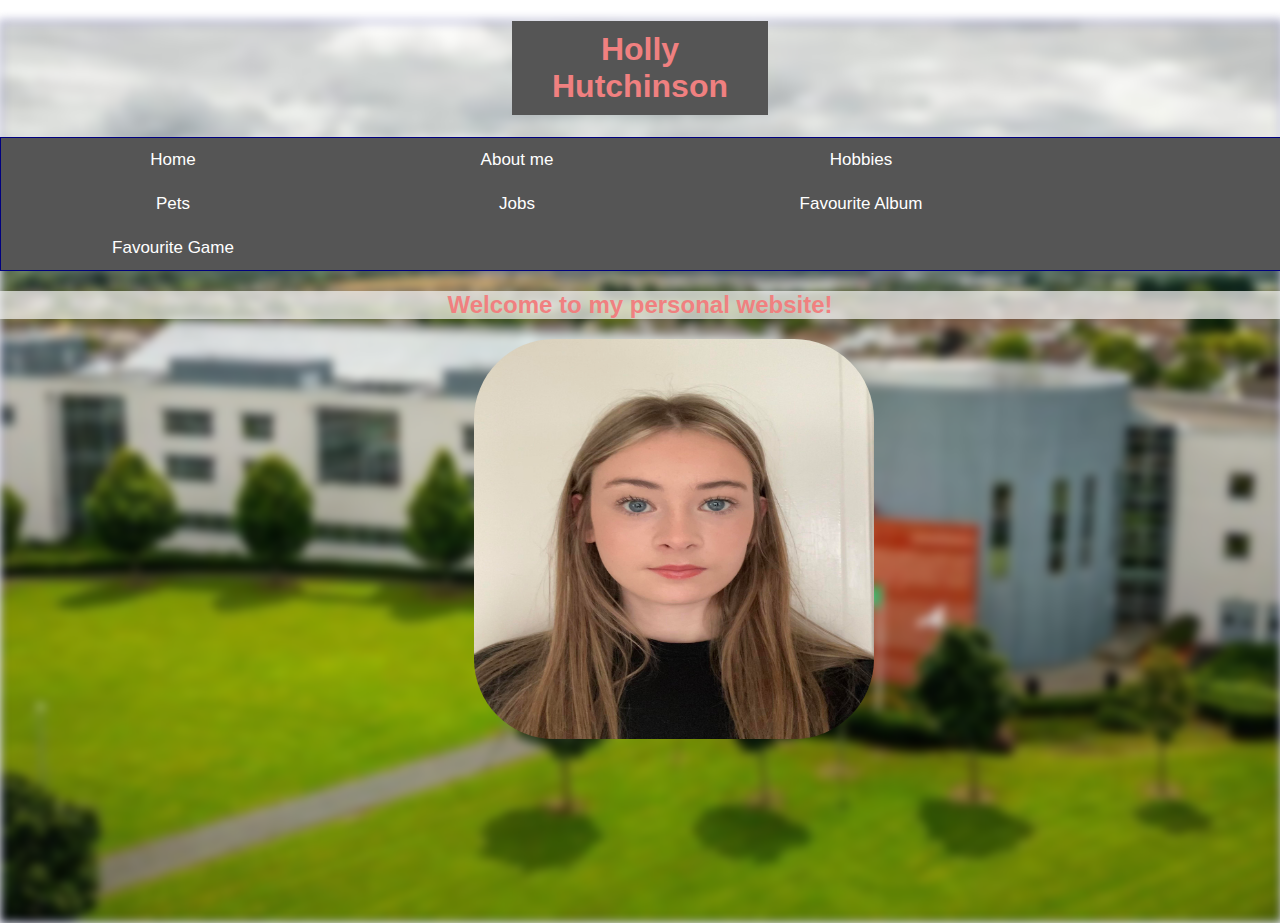
<file: index.html>
<!DOCTYPE html>
<html lang="en">
<head>
  <meta charset="UTF-8">
    <title>Holly Hutchinson</title>
    <link rel="stylesheet" href = "css/mystyle.css">
    
    <style>
        body, html{
            height: 100%;
            margin: 0%;
            font-family: Arial, Helvetica, sans-serif;
        }
        
        .background{
            position: absolute;
            height: 100%;
            width: 100%;
            background-image: url(images/setu.jpg);
            background-position: center;
            filter: blur(5px);
            z-index: -1;
            background-repeat: no-repeat;
            background-size: cover;
        }
            
        
    </style>
     </head>
    
    <body>
        <div class ="background"></div>
        <header>
            <h1>Holly Hutchinson</h1>
             <nav>
                 <div class = links>
   <a href="index.html">Home</a> 
   <a href="aboutme.html">About me</a>
     <a href="hobbies.html">Hobbies</a>
   <a href="pets.html">Pets</a> 
    <a href="jobs.html">Jobs</a>
                     <a href="FavouriteAlbum.html">Favourite Album</a>
                        <a href="FavouriteGame.html">Favourite Game</a>    
                 </div></nav>
        
        </header>
        <main>
         
          
            <h2 id="bg"><b>Welcome to my personal website!</b></h2>
               
            
            
            <img src="images/me.jpg" alt="Holly Hutchinson" width="400" height="400" id="picofme">
              
           
          
        </main>
    </body>
</file>
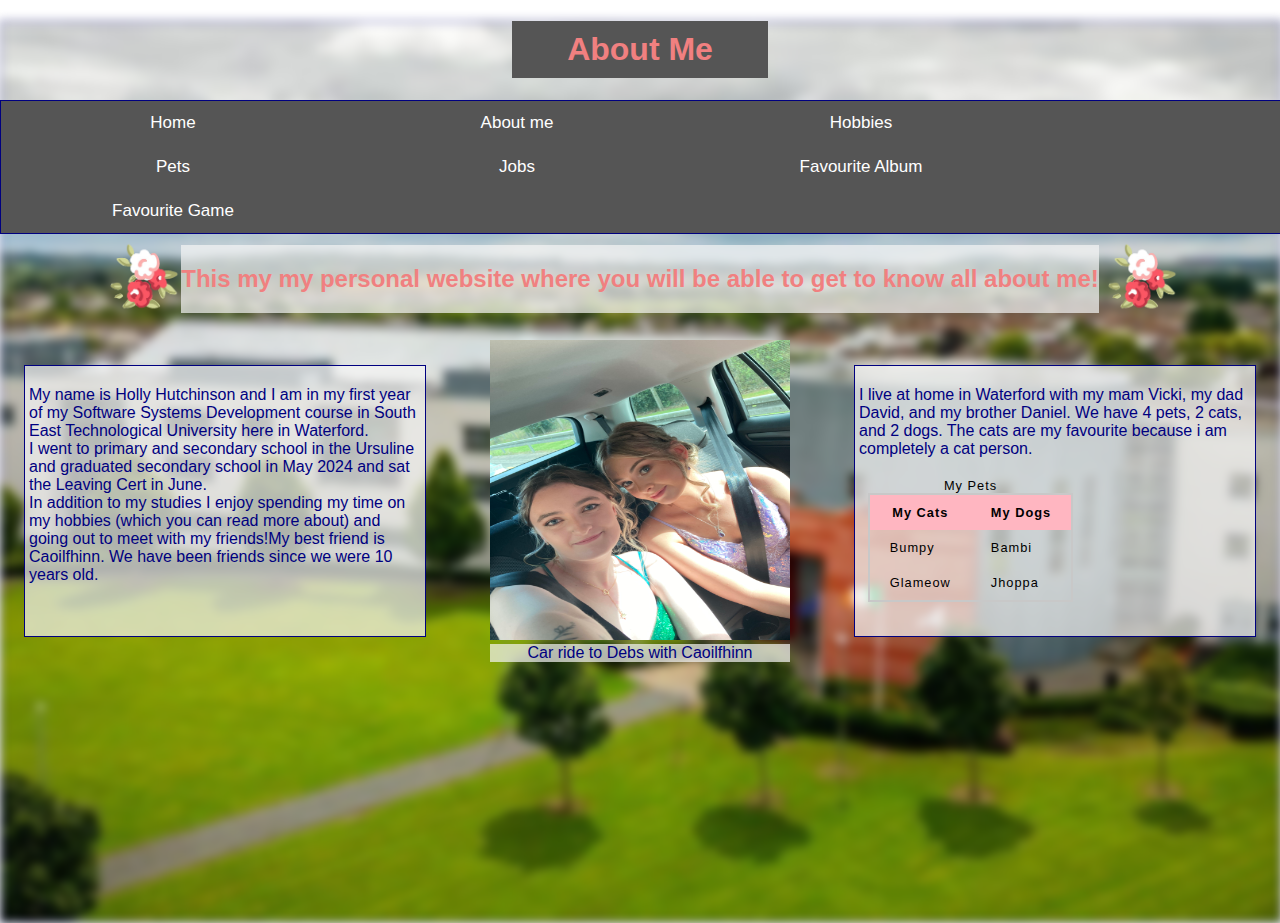
<file: aboutme.html>
<!DOCTYPE html>
<html lang="en">
<head>
  <meta charset="UTF-8">
    <title>About Me</title>
     <link rel="stylesheet" href = "css/mystyle.css">
    <style>
        body, html{
            height: 100%;
            margin: 0%;
            font-family: Arial, Helvetica, sans-serif;
        }
        
        .background{
            position: absolute;
            height: 100%;
            width: 100%;
            background-image: url(images/setu.jpg);
            background-position: center;
            filter: blur(5px);
            z-index: -1;
            background-repeat: no-repeat;
            background-size: cover;
            
        }
        
        
        
    </style>
    </head>
    
    <body>
        <div class ="background"></div>
    <header>
        <h1> About Me </h1>
         </header>
        
          <nav>
              <div class = links>
   <a href="index.html">Home</a> 
   <a href="aboutme.html">About me</a>
     <a href="hobbies.html">Hobbies</a>
   <a href="pets.html">Pets</a> 
    <a href="jobs.html">Jobs</a>
                  <a href="FavouriteAlbum.html">Favourite Album</a>
                     <a href="FavouriteGame.html">Favourite Game</a>  
</div></nav>
        
        <main>
            
            <div class="flex-container-4">
            <div class="flex-item-1">
            <img src="images/flower.png" alt="flower image" width="80" height="80">
                </div>
                <div class="flex-item-2"><h2> This my my personal website where you will be able to get to know all about me!</h2></div>
                <div class="flex-item-3">
                    <img src="images/flower.png" alt="flower image" width="80" height="80"></div>
                
                
            </div>
            
            <div class="flex-container-5">
                <div class="flex-item-a">
                <p>My name is Holly Hutchinson and I am in my first year of my Software Systems Development course in South East Technological University here in Waterford.<br>I went to primary and secondary school in the Ursuline and graduated secondary school in May 2024 and sat the Leaving Cert in June.<br> In addition to my studies I enjoy spending my time on my hobbies (which you can read more about) and going out to meet with my friends!My best friend is Caoilfhinn. We have been friends since we were 10 years old.</p></div>
                
                
                <div class="flex-item-b">
                    <figure>
                <img src="images/debcar.jpeg" alt="me and caoilfhinn in the car on the way to the debs" width="300" height="300">
                        <figcaption>Car ride to Debs with Caoilfhinn</figcaption>
                    </figure></div>
                    
                    <div class="flex-item-c">
                        <p>I live at home in Waterford with my mam Vicki, my dad David, and my brother Daniel. We have 4 pets, 2 cats, and 2 dogs. The cats are my favourite because i am completely a cat person.</p>
                   
 
                                        <table>
        <caption>My Pets</caption>
 <tr>
    <th>My Cats</th>
    <th>My Dogs</th>
 </tr>
 <tr>
    <td>Bumpy</td>
    <td>Bambi</td>
 </tr>
        <tr>
            <td>Glameow</td>
            <td>Jhoppa</td>
        </tr>
</table>
                   
                
     </div>
                </div>
            
        </main>
    </body>
</file>
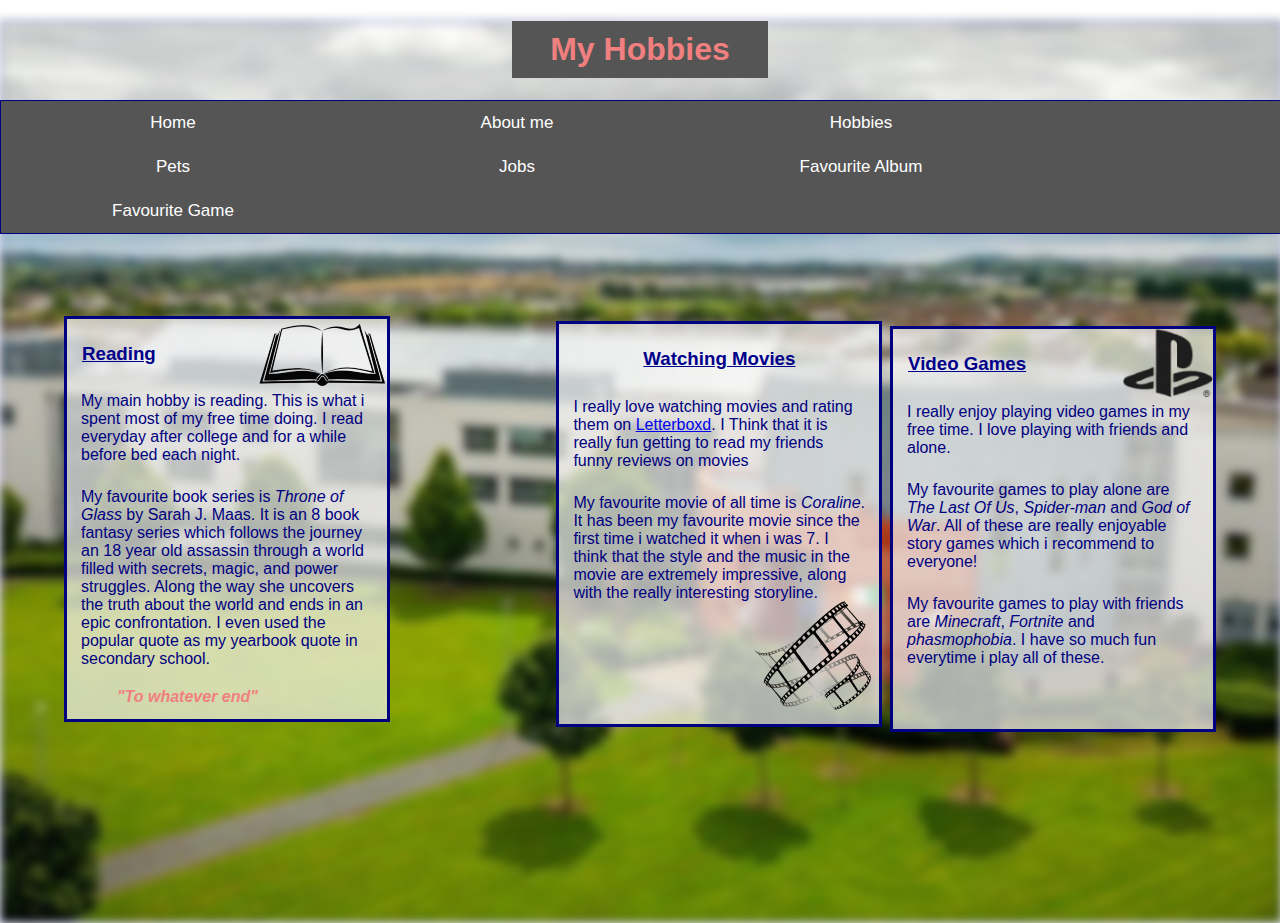
<file: hobbies.html>
<!DOCTYPE html>
<html lang="en">
<head>
  <meta charset="UTF-8">
   <title>My Hobbies</title>
     <link rel="stylesheet" href = "css/mystyle.css">
    
    
    <style>
        body, html{
            height: 100%;
            margin: 0%;
            font-family: Arial, Helvetica, sans-serif;
        }
        
        .background{
            position: absolute;
            height: 100%;
            width: 100%;
            background-image: url(images/setu.jpg);
            background-position: center;
            filter: blur(5px);
            z-index: -1;
            background-repeat: no-repeat;
            background-size: cover;
        }
        #book {
           background-image: url(images/book.png);
            background-repeat: no-repeat;
            background-position:top right;
             padding-left: 10px;
            padding-right: 10px;
        }
            
        #ps5 {
              background-image: url(images/ps5.png);
            background-repeat: no-repeat;
            background-position:top right;
            padding-left: 10px;
            padding-right: 10px;
        }
        
        #movie{
              background-image: url(images/movie.png);
            background-repeat: no-repeat;
            background-position:bottom right;
             padding-left: 10px;
            padding-right: 10px;
        }
        
    </style>
    
    </head>
    
    <body>
        
        <div class ="background"></div>
        
    <header>
         <h1>My Hobbies</h1>
         </header>
        
        <nav>
            <div class = links>
             <a href="index.html">Home</a> 
            <a href="aboutme.html">About me</a> 
             <a href="hobbies.html">Hobbies</a>
             <a href="pets.html">Pets</a> 
             <a href="jobs.html">Jobs</a>
                <a href="FavouriteAlbum.html">Favourite Album</a>
       <a href="FavouriteGame.html">Favourite Game</a>   
            </div></nav>
        
        <br>
        
        <main>
            <section>
            <div id = "book">
                <h3 id="movietitle"><u>Reading</u></h3>
           <p>My main hobby is reading. This is what i spent most of my free time doing. I read everyday after college and for a while before bed each night. </p>
            <p>My favourite book series is <i>Throne of Glass</i> by Sarah J. Maas. It is an 8 book fantasy series which follows the journey an 18 year old assassin through a world filled with secrets, magic, and power struggles. Along the way she uncovers the truth about the world and ends in an epic confrontation. I even used the popular quote as my yearbook quote in secondary school.</p>
                <blockquote><i><b>"To whatever end"</b></i></blockquote>
            </div>
            </section>
            
            <br>
            
            <section>
            <div id = "movie">
                <h3><u>Watching Movies</u></h3>
            <p>I really love watching movies and rating them on <a href="http://www.letterboxd.com" target="_blank">Letterboxd</a>. I Think that it is really fun getting to read my friends funny reviews on movies</p>
            <p>My favourite movie of all time is <i>Coraline</i>. It has been my favourite movie since the first time i watched it when i was 7. I think that the style and the music in the movie are extremely impressive, along with the really interesting storyline.</p>
            </div>
            </section>
            
            <br>
            
            <section>
             <div id = "ps5">
                <h3 id="gamestitle"><u>Video Games</u></h3>
            <p>I really enjoy playing video games in my free time. I love playing with friends and alone.</p>
            <p>My favourite games to play alone are <i>The Last Of Us</i>, <i>Spider-man</i> and <i>God of War</i>. All of these are really enjoyable story games which i recommend to everyone!</p>
            <p>My favourite games to play with friends are <i>Minecraft</i>, <i>Fortnite</i> and <i>phasmophobia</i>. I have so much fun everytime i play all of these.</p>
            </div>
            </section>
            
          
        </main>
    </body>
</file>
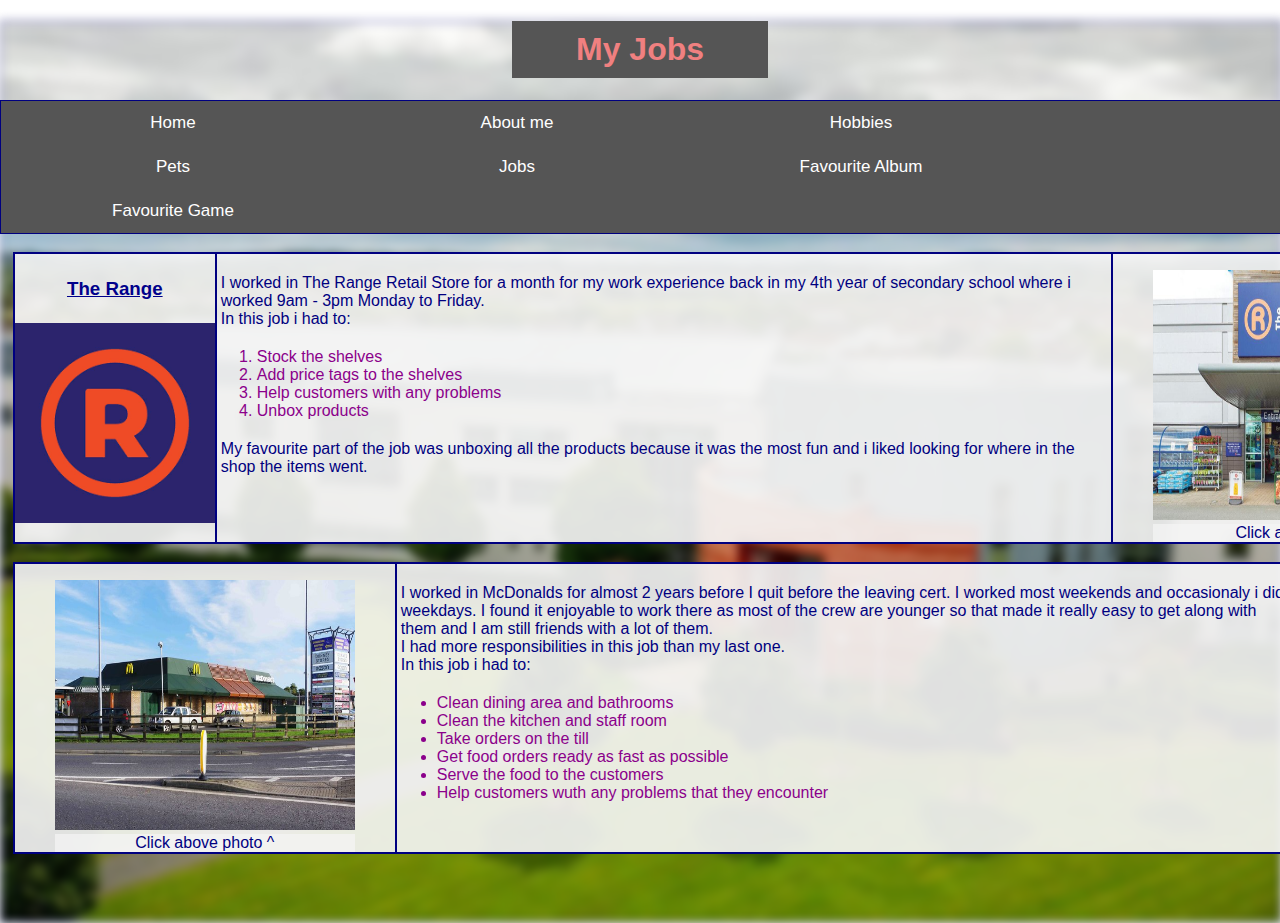
<file: jobs.html>
<!DOCTYPE html>
<html lang="en">
<head>
  <meta charset="UTF-8">
    <title>My Jobs</title>
     <link rel="stylesheet" href = "css/mystyle.css">
    <style>
        body, html{
            height: 100%;
            margin: 0%;
            font-family: Arial, Helvetica, sans-serif;
        }
        
        .background{
            position: absolute;
            height: 100%;
            width: 100%;
            background-image: url(images/setu.jpg);
            background-position: center;
            filter: blur(5px);
            z-index: -1;
            background-repeat: no-repeat;
            background-size: cover;
            
        }
    </style>
    </head>
    <body>
        <div class ="background"></div>
    <header>
        <h1>My Jobs</h1>
             <nav>
                 <div class = links>
   <a href="index.html">Home</a> 
   <a href="aboutme.html">About me</a>
     <a href="hobbies.html">Hobbies</a>
   <a href="pets.html">Pets</a> 
    <a href="jobs.html">Jobs</a>
                     <a href="FavouriteAlbum.html">Favourite Album</a>
                        <a href="FavouriteGame.html">Favourite Game</a>   
                 </div>
</nav>
         </header>
        <main>
            <br>
            <section>
                <div class="flex-container">
            <div class="flex-item">
                <h3><u>The Range</u></h3>
            <img src="images/range.png" alt="The Range logo" width="200" height="200">
                    </div>
                    <div class="flex-item">
            <p>I worked in The Range Retail Store for a month for my work experience back in my 4th year of secondary school where i worked 9am - 3pm Monday to Friday.<br>
                In this job i had to:</p>
            <ol>
                <li>Stock the shelves</li>
                <li>Add price tags to the shelves</li>
                <li>Help customers with any problems</li>
                <li>Unbox products</li>
            </ol>
            <p>My favourite part of the job was unboxing all the products because it was the most fun and i liked looking for where in the shop the items went.</p>
                    </div>
                        <br>
                    <div class="flex-item">
                        <figure>
                        <a href="http://www.therange.co.uk"><img src="images/therange.jpg" alt="The Range" width="300" height="250"></a>
                            <figcaption>Click above photo^</figcaption>
                        </figure>
            </div>
                </div>
            </section>
            <br>
            
            <section>
            <div class="container">
                <div class="flex-item">
                <h3><u>McDonalds</u></h3>
                <img src="images/mcds.png" alt="McDonalds logo" width="200" height="200">
        </div>
                <div class="flex-item">
            <P>I worked in McDonalds for almost 2 years before I quit before the leaving cert. I worked most weekends and occasionaly i did weekdays. I found it enjoyable to work there as most of the crew are younger so that made it really easy to get along with them and I am still friends with a lot of them.<br>
            I had more responsibilities in this job than my last one.<br> In this job i had to:</P>
            <ul>
                <li>Clean dining area and bathrooms</li>
                <li>Clean the kitchen and staff room</li>
                <li>Take orders on the till</li>
                <li>Get food orders ready as fast as possible</li>
                <li>Serve the food to the customers</li>
                <li>Help customers wuth any problems that they encounter</li>
                
            </ul>
                </div>
                 <div class="flex-item">
                     <figure>
                        <a href="http://www.mcdonalds.com"><img src="images/mcdcr.jpg" alt="McDonalds" width="300" height="250"></a>
                         <figcaption>Click above photo ^</figcaption>
                     </figure>
                </div>
            </div>
            </section>
        </main>
    </body>
</file>
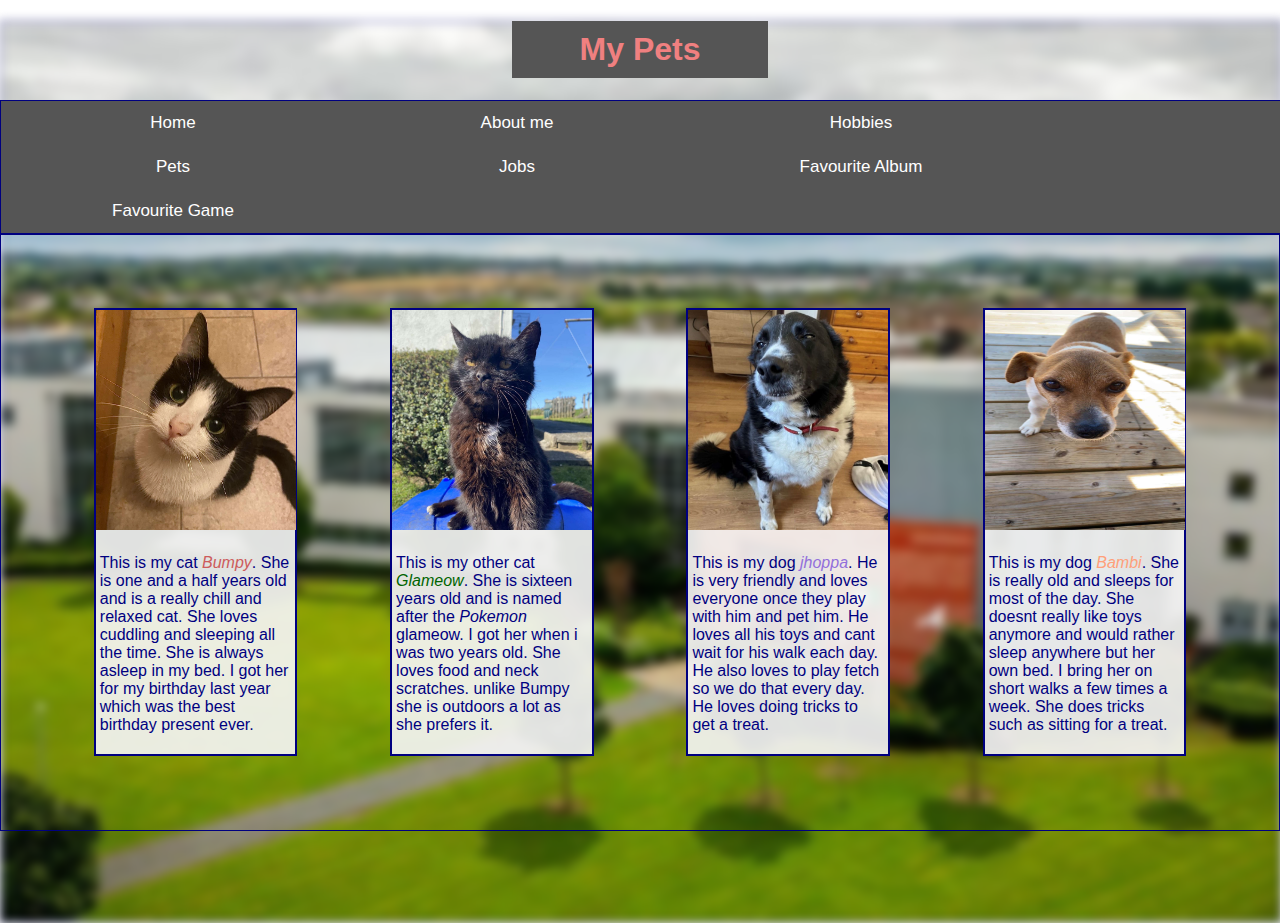
<file: pets.html>
<!DOCTYPE html>
<html lang="en">
<head>
  <meta charset="UTF-8">
    <title>My Pets</title>
     <link rel="stylesheet" href = "css/mystyle.css">
    <style>
        body, html{
            height: 100%;
            margin: 0%;
            font-family: Arial, Helvetica, sans-serif;
        }
        
        .background{
            position: absolute;
            height: 100%;
            width: 100%;
            background-image: url(images/setu.jpg);
            background-position: center;
            filter: blur(5px);
            z-index: -1;
            background-repeat: no-repeat;
            background-size: cover;
            
        }
    </style>
    </head>
    <body>
        <div class ="background"></div>
    <header>
        <h1>My Pets</h1>
         </header>
          <nav>
            
              <div class = links>
   <a href="index.html">Home</a> 
   <a href="aboutme.html">About me</a>
     <a href="hobbies.html">Hobbies</a>
   <a href="pets.html">Pets</a> 
    <a href="jobs.html">Jobs</a>
                  <a href="FavouriteAlbum.html">Favourite Album</a>
                   <a href="FavouriteGame.html">Favourite Game</a>  
              </div>
</nav>
        <main>
            
            
            <div class="flex-container-3">
                
                <div class="flex-item-left">
            <div class= bumpyimg><img src="images/cutebumpy.jpg" alt="black and white cat" width="200" height="220">
                
        <p id="animal1">
            This is my cat <em>Bumpy</em>. She is one and a half years old and is a really chill and relaxed cat. She loves cuddling and sleeping all the time. She is always asleep in my bed.
            I got her for my birthday last year which was the best birthday present ever.</p></div></div>
            
                <div class="flex-item-middle">
            <div class= glameowimg><img src="images/glameow.jpg" alt="black cat" width="200" height="220">
           <p id="animal2"> This is my other cat <em>Glameow</em>. She is sixteen years old and is named after the <i>Pokemon</i> glameow. I got her when i was two years old. She loves food and neck scratches. unlike Bumpy she is outdoors a lot as she prefers it.
              </p></div></div>
            
                <div class="flex-item-middle2">
            <div class=jhoppaimg><img src="images/jhoppaa.jpg" alt="black and white dog" width="200" height="220">
                <p id="animal3">This is my dog <em>jhoppa</em>. He is very friendly and loves everyone once they play with him and pet him. He loves all his toys and cant wait for his walk each day. He also loves to play fetch so we do that every day. He loves doing tricks to get a treat.</p></div></div>
            
                <div class="flex-item-right">
            <div class= bambiimg><img src="images/bamt.jpg" alt="jack russell dog" width="200" height="220">
                <p id="animal4">This is my dog <em>Bambi</em>. She is really old and sleeps for most of the day. She doesnt really like toys anymore and would rather sleep anywhere but her own bed. I bring her on short walks a few times a week. She does tricks such as sitting for a treat.</p></div></div>
                
                
            </div>
            
            
        </main>
    </body>
</file>
<file: css/mystyle.css>
p{
    color: navy;
    padding: 4px;
}

blockquote{
    color: lightcoral;
}

h1{
    color: lightcoral;
    text-align: center;
    background-color: #555;
    padding:10px;
    margin-left:40%;
    margin-right:40%;
    z-index:1;
}

h2{
    color: lightcoral;
        text-align: center;
}

h3{
    color: darkblue;
    padding: 5px;
    text-align:center;
}

body{
 font-family: Verdana, Geneva, Arial, Helvetica, sans-serif;
    height: 100%;
    margin:0;
    

        
}

div{
 
    border: 1px solid navy;
    background-color: rgb(245 245 245 / 70%);

}

section{
  
    
}


.links {
    width: 100%;
    background-color: #555;
    overflow: auto;
}

.links a {
    float: left;
    padding: 12px;
    color: white;
    text-decoration: none;
    font-size: 17px;
    width: 25%;
    text-align: center;
}

.links a:hover {
    background-color: lightcoral;
    font-size: large;
    font-style:oblique;
}

.links a.active {
    background-color: #04AA6D;
}




.about{
    text-align: center;
    float: left;
    margin-left: 28%;
    margin-top: 1%;
     filter:opacity(0.8);
    border: 1px solid navy;
    background-color: whitesmoke;
}



#book {
    float: left;
    width: 300px;
    margin-left: 5%;
    margin-top:5%;
     border-width:medium;
  height: 400px;
}

#picofme{
    display:flex;
    margin-left:37%;
    border-radius:20%;
}

#movie{
     float: left;
    width: 300px;
      margin-top:4%;
     margin-left: 13%;
     height: 400px;
     border-width:medium;
}

#ps5{
     float: right;
    width: 300px;
      margin-top:3%;
     margin-right: 5%;
     height: 400px;
    border-width:medium;
}


div.bumpyimg em {
    color:indianred;
}

div.glameowimg em{
    color:darkgreen;
}

div.bambiimg em{
    color:lightsalmon;
}

div.jhoppaimg em {
    color:mediumpurple;
}


.flex-container{
    display:flex;
    flex-direction: row;
    width: 1480px;
    height:290px;
    margin-left:1%;
    justify-content: space-between;
}

.container{
     display:flex;
    flex-direction:row-reverse;
    width: 1480px;
    height:290px;
    margin-left:1%;
}


#bg{
    background-color: rgb(245 245 245 / 70%);
}
.flex-container-3{
    display:flex;
    flex-direction:row;
    justify-content:space-evenly;
        align-items:center;
    height: 595px;
    background-color:transparent;
}

.flex-item-left{
    width:201.5px;
    border-left-style: groove;
}

.flex-item-middle{
    width:201.5px;
}

.flex-item-middle2{
    width:201.5px;
}

.flex-item-right{
    width:201.5px;
}

#animal1{
    color:navy;
}

#animal2{
    color:navy;
}

#animal3{
    color:navy;
}

#animal4{
    color:navy;
}

.flex-container-4{
    display:flex;
    flex-direction:row;
    justify-content: center;
    background-color:transparent;
    border:none;
    height:90px;
    align-items:center;
}

.flex-item-1{
border: none;
    background-color:transparent;
}

.flex-item-2{
    border:none;
}

.flex-item-3{
    border: none;
    background-color:transparent;
}
 table {
       border-collapse: collapse;
       border: 2px solid rgb(200,200,200);
       letter-spacing: 1px;
       font-size: 0.8rem;
       margin:0em 0em 3em 1em;
     align-content: center;
     }

     td, th {
       border: 1px rgb(240,128,128);
       padding: 10px 20px;
     }

     th {
       background-color: lightpink;
     }

     caption {
	   text-align:center;
     }

.flex-container-5{
    display:flex;
    flex-direction: row;
    justify-content: space-evenly;
    background-color:transparent;
    align-items:center;
    border:none;
}

.flex-item-a{
    height: 270px;
    width: 400px;
}

.flex-item-b{
    border:none;
    background-color:transparent;
}

.flex-item-c{
    width:400px;
    height: 270px;
}

figcaption{
    color: navy;
        background-color: rgb(245 245 245 / 70%);
    text-align: center;
}

ul{
    color:darkmagenta;
}

ol{
    color:darkmagenta;
}

#movietitle{
text-align:left;
}

#gamestitle{
    text-align:left;
}



















.ui.card .description {
  font-style:italic;
  font-weight:bold;
}

.ui.card .date {
  color:darkblue;
}
.ui center aligned row grid{
    
    margin-right:10px;
}

.ui contained{
    display:flex;
    
}

fieldset {
     border: solid black 1px; 
     margin-bottom:1em;
}

#tlouh{
color:darkblue;
    
}

#tloutr{
    background-color:lightblue;
}

#tloutd{
    background-color:whitesmoke;
}


/* Tabular Menu */
.ui.tabular.menu {
    margin-bottom:1em;
}

/* Menu items */
.ui.tabular.menu .item {
    font-family: Verdana, Geneva, Arial, Helvetica, sans-serif;
    color: white;
  
}

/* Hover */
.ui.tabular.menu .item:hover {
    background-color:lightcoral;
    color:white;
    border-radius: 0.28571429rem 0.28571429rem 0px 0px !important;
    border-color: #9FB6CD;

}

/* Active */
.ui.tabular.menu .active.item {
    background-color:lightcoral;
    color:white;
    border-color: #256290;
}

/*Bottom segment */
.ui.bottom.attached.segment {
  background: none transparent;
  border-color: #9FB6CD;
}
</file>
